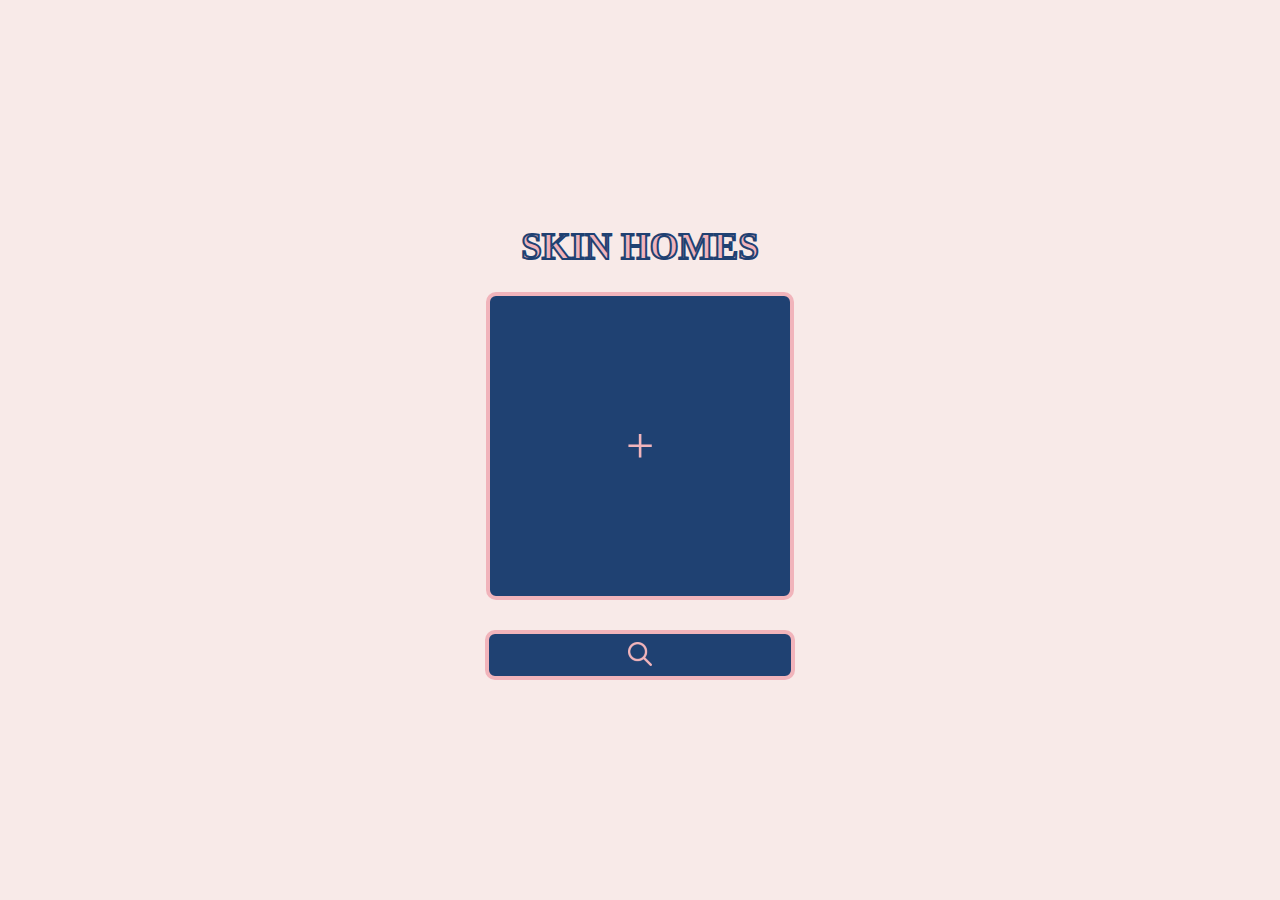
<file: templates/index.html>
<!DOCTYPE html>
<html lang="ko">
<head>
    <meta charset="UTF-8">
    <meta http-equiv="X-UA-Compatible" content="IE=edge">
    <meta name="viewport" content="width=device-width, initial-scale=1.0">
    <link rel="stylesheet" type="text/css" href="/static/style.css">
    <title>Skin Homes</title>
</head>
<body>
    <div class="container">
        <form id="upload-form" enctype="multipart/form-data">
            <h1 class="main_title">SKIN HOMES</h1>
            <div id="file-container">
                <label id="file-label" for="file-input">
                    <input type="file" id="file-input" accept="image/*" onchange="previewImage()">
                </label>
            </div>
            <div id="image-preview">
                <!-- 선택된 이미지가 여기에 표시됩니다. -->
            </div>
            <div id="button-container">
                <button type="button" class="check_button" onclick="uploadImage()">
                    <img src="/static/search.png" alt="Button Image">
                </button>
            </div>
        </form>
        <div id="result-container" style="display: none;">
            <div id="predicted-image">
                <!-- 예측된 이미지가 여기에 표시됩니다. -->
            </div>
            <div id="result">
                <!-- 예측 결과가 여기에 표시됩니다. -->
            </div>
            <div id="explanation-box">
                <!-- 설명란 -->
            </div>
        </div>
        <div class="buttonbox">
            <div id="refresh-button" style="display: none;">
                <a onClick="window.location.reload()" class="refresh-button">
                    <img src="/static/return.png" sizes="24px"/>
                </a>
            
            </div>
            <div id="plus-button" style="display: none;">
                <a onClick="window.location.reload()" class="plus-button">
                    <img src="/static/youtube.png" size="24px"/>
                </a> 
            </div>
        </div>
        <script>
            function previewImage() {
                var fileInput = document.getElementById('file-input');
                var fileContainer = document.getElementById('file-container');
                var imagePreview = document.getElementById('image-preview');
                imagePreview.innerHTML = '';

                if (fileInput.files && fileInput.files[0]) {
                    var reader = new FileReader();

                    reader.onload = function (e) {
                        var image = document.createElement('img');
                        image.src = e.target.result;
                        image.alt = 'Selected Image';
                        image.style.maxWidth = '300px';
                        imagePreview.appendChild(image);
                        fileContainer.style.display = 'none';
                        imagePreview.style.display = 'block';
                    };

                    reader.readAsDataURL(fileInput.files[0]);
                }
            }

            function uploadImage() {
                var fileInput = document.getElementById('file-input');
                var imagePreview = document.getElementById('image-preview');
                var buttonContainer = document.getElementById('button-container');
                var resultContainer = document.getElementById('result-container');
                var refreshButton = document.getElementById('refresh-button');
                var plusButton = document.getElementById('plus-button');

                imagePreview.style.display = 'none';
                buttonContainer.style.display = 'none';
                refreshButton.style.display = 'none';
                plusButton.style.display = 'none';

                var file = fileInput.files[0];

                var formData = new FormData();
                formData.append('file', file);

                fetch('http://localhost:5000/upload', {
                    method: 'POST',
                    body: formData
                })
                .then(response => response.json())
                .then(data => {
                    console.log(data.result);

                    var predictedImageDiv = document.getElementById('predicted-image');
                    predictedImageDiv.innerHTML = '';
                    var predictedImage = document.createElement('img');
                    predictedImage.src = 'data:image/png;base64,' + data.result[0].image;
                    predictedImage.alt = 'Predicted Image';
                    predictedImage.style.maxWidth = '300px';
                    predictedImageDiv.appendChild(predictedImage);

                    var resultDiv = document.getElementById('result');
                    resultDiv.innerHTML = '';
                    
                    var explanDiv = document.getElementById('explanation-box');
                    explanDiv.innerHTML = '';
                    if (Array.isArray(data.result)) {
                        data.result.forEach(obj => {
                            var p = document.createElement('p');
                            p.innerHTML = ` - ${obj.class}: ${obj.confidence*100}%`;
                            resultDiv.appendChild(p);
                        });
                    } else {
                        var p = document.createElement('p');
                        p.innerHTML = data.result;
                        resultDiv.appendChild(p);
                    }
                    switch(data.result[0].class){
                        case '여드름' : 
                            var p = document.createElement('p');
                            p.innerHTML = `털 피지선 샘 단위의 만성 염증질환으로 면포, 구진, 고름물집, 결절, 거짓낭 등 
                            다양한 피부 변화가 나타나며, 이에 따른 후유증으로 오목한 흉터 또는 확대된 흉터를 남기기도 한다. 피지선이 모여 있는 얼굴, 목, 가슴 등에 많이 발생하며 털을 만드는 모낭에 붙어있는 피지선에 염증이 생기는 질환을 말한다.`;
                            explanDiv.appendChild(p);
                            break;
                        case '모공각화증' : 
                            var p = document.createElement('p');
                            p.innerHTML = `모공 각화증은 팔, 다리 등의 바깥쪽 부분에 모공을 따라 작은 돌기가 나타나면서 외관상 닭살 모양의 피부를 보이는 질환이다. 
                            유전성 질환이며,모낭에 박힌 각질 마개에 의해 때때로 모공 주위가 붉거나 갈색으로 보여 미관상 문제를 일으키는 경우가 있다.`;
                            explanDiv.appendChild(p);
                            break;
                        case '습진' : 
                            var p = document.createElement('p');
                            p.innerHTML = `습진은 공통적인 임상적, 조직학적 특징을 보이는 피부 질환군을 통칭하는 용어이다. 피부 증상을 살펴보면 초기에는 주로 가려움과 함께 물집 구진, 홍반, 부기 등이 관찰되며 만성기에는 부기, 
                            물집은 줄어드는 대신 피부 주름이 두드러지거나 피부가 두꺼워지는 태선화, 비늘, 색소침착 등을 보인다.`
                            explanDiv.appendChild(p);
                            break;
                        case '일반 피부' : 
                            var p = document.createElement('p');
                            p.innerHTML = `정상적인 피부로 문제가 보이지 않습니다!`;
                            explanDiv.appendChild(p);
                            break;
                        case '대상포진' : 
                            var p = document.createElement('p');
                            p.innerHTML = `대상포진은 수두-대상포진 바이러스가 몸 속에 잠복상태로 존재하고 있다가 다시 활성화되면서 발생하는 질병이다.
                            보통은 수일 사이에 피부에 발진과 특징적인 물집 형태의 병변이 나타나고 해당 부위에 통증이 동반된다.`;
                            explanDiv.appendChild(p);
                            break;
                        case '건선' : 
                            var p = document.createElement('p');
                            p.innerHTML = `건선은 은백색의 비늘로 덮여 있고, 경계가 뚜렷하며 크기가 다양한 붉은색의 구진이나 판으로 주로 구성된 발진이 전신의 피부에 반복적으로 발생하는 만성 염증성 피부질환으로, 
                                조직 검사상 표피의 증식과 진피의 염증을 특징으로 하며, 인구의 1~2%의 빈도로 나타납니다.`;
                            explanDiv.appendChild(p);
                            break;
                        case '백선증' : 
                            var p = document.createElement('p');
                            p.innerHTML = `백선균이 표피·모·손톱과 발톱에 기생하여 얕은 병변을 나타내는 것을 천재성 백선, 모포로부터 침입하여 진피 내에 깊은 병변을 일으키는 것을 심재성 백선이라고 한다. 
                                임상 증세는 백선균이 기생하는 부위에 따라 다르다.`;
                            explanDiv.appendChild(p);
                            break;
                        case '사마귀' : 
                            var p = document.createElement('p');
                            p.innerHTML = `사마귀는 피부 또는 점막이 사람 유두종 바이러스에 감염되어 발생하는 질환으로, 표피의 과다한 증식이 일어나 임상적으로는 표면이 오돌토돌한 구진으로 나타납니다.
                                어느 부위의 피부에나 발생할 수 있으나 노출 부위인 손, 발, 다리, 얼굴 등에 주로 발생하고, 성 접촉을 통해 성기에도 발생할 수 있습니다`;
                            explanDiv.appendChild(p);
                            break;
                        default :
                            var p = document.createElement('p');
                            p.innerHTML = '없는 데이터 질병 입니다. 가까운 병원에 방문하여 의사와 상의하세요!';
                            explanDiv.appendChild(p);                       
                    }    

                    resultContainer.style.display = 'block';
                    refreshButton.style.display = 'block';
                    plusButton.style.display = 'block';
                })
                .catch(error => {
                    console.error('Error:', error);
                });
            }

            function refreshPage() {
                location.reload();
            }
        </script>
    </div>
</body>
</html>
</file>
<file: static/style.css>
body {
    background-color: #F8EAE8;
    display: flex;
    justify-content: center;
    align-items: center;
    height: 100vh;
    margin: 0;
}

.container {
    text-align: center;

    position: relative;
}

#file-container {
    display: flex;
    flex-direction: column;
    align-items: center;
    margin-top: 20px;
}
#image-preview {
    display: none;
}
#file-input {
    width: 300px;
    height: 300px;
    cursor: pointer;
    opacity: 0;
    display: flex;
    justify-content: center;
    align-items: center;
    text-align: center;
    
}
#file-label span {
    font-size: 50px;
    line-height: 1.5;
}

#file-label {
    position: relative;
    display: flex;
    justify-content: center;
    align-items: center;
    width: 300px;
    height: 300px;
    border: 4px solid #F1B4BB;
    background-color: #1F4172;
    border-radius: 10px;
    font-size: 50px;
    text-align: center;
    line-height: 300px;
    cursor: pointer;
    /*이미지 입력하는 네모*/
}

#file-label::before{
    content:"+";
    position: absolute;
    font: size 24px;
    color: #F1B4BB;
    /* 큰 네모 플러스*/
}

#file-label:before {
    display: block;
}

.check_button {
    margin-top: 10px;
    width: 310px;
    height: 50px;
    box-sizing: border-box;
    border: 4px solid #F1B4BB;
    background-color: #1F4172;
    border-radius: 10px;
    cursor: pointer;
    color:#F1B4BB;
    /*검사하기 네모*/
}

.main_title {
    text-align: center;
    font-size: 37px;
    color: #F1B4BB;
    font-weight: 900;
    -webkit-text-stroke-width: 2px;
    -webkit-text-stroke-color: #1F4172;
    /* 제목*/
    
}

#button-container {
    display: flex;
    flex-direction: column;
    align-items: center;
    margin-top: 20px;
}
.buttonbox {
    margin-top: 20px;
    display: flex;
    align-items: center;
    justify-content: center;
}

#refresh-button {
    border: 0;
    outline: none;
    width: 60px;
    border: 4px solid #1F4172;
    background-color: #F1B4BB;
    border-radius: 60px;
    margin: auto;
    padding: 10px;
    cursor: pointer;
}

#plus-button {
    border:0;
    outline:none;
    width:60px;
    border:4px solid #1F4172;
    background-color: #F1B4BB;
    border-radius: 60px;
    margin: auto;
    padding:10px;
    cursor: pointer;
}


#result-container{
    display: flex;
    flex-direction: column;
    align-items: center;
}
#result {
    margin: auto;
    margin-top: 20px;
    width: 300px;
    height: 40px;
    display: flex;
    justify-content: center;
    align-items: center;
    text-align: center;
    border: 4px solid #F1B4BB;
    background-color: #1F4172;
    color:#F1B4BB;
    border-radius: 10px;
    color:#F1B4BB;
}

#explanation-box{
    margin: auto;
    margin-top: 20px;
    width: 300px;
    height: 300px;
    display: flex;
    justify-content: center;
    align-items: center;
    text-align: center;
    border: 4px solid #F1B4BB;
    background-color: #1F4172;
    color:#F1B4BB;
    border-radius: 10px;
    color:#F1B4BB;
}
</file>
